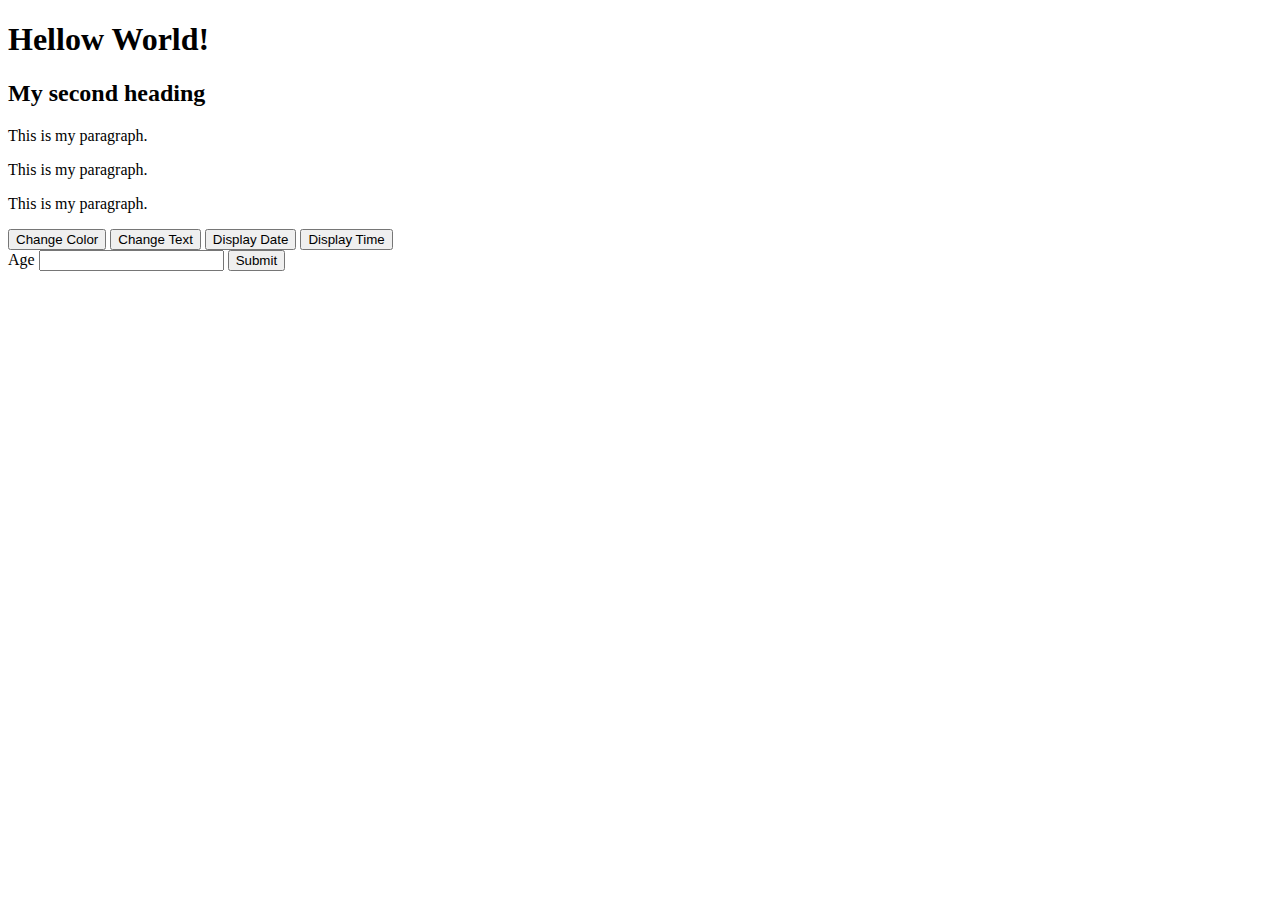
<file: index.html>
<!DOCTYPE html>
<html lang="en">
  <head>
    <meta charset="UTF-8" />
    <meta name="viewport" content="width=device-width, initial-scale=1.0" />
    <title>Document</title>
  </head>
  <body>
    <h1 id="myHeading">My Heading</h1>
    <h2 class="heading-2">My Heading</h2>
    <p class="para-1">This is my paragraph.</p>
    <p class="para-1">This is my paragraph.</p>
    <p class="para-1">This is my paragraph.</p>
    <div id="myDiv"></div>
    <button id="myButton" onclick="changeColor()">Change Color</button>
    <button id="myButton2" onclick="changeText(this)">Change Text</button>
    <button onclick="displayDate()">Display Date</button>
    <button id="myTime">Display Time</button>
    <form name="ageForm" onsubmit="return myAge()">
      <label for="age">Age</label>
      <input type="text" name="age" id="age" />
      <input type="submit" value="Submit" />
    </form>
    <script src="scripts.js"></script>
  </body>
</html>
</file>
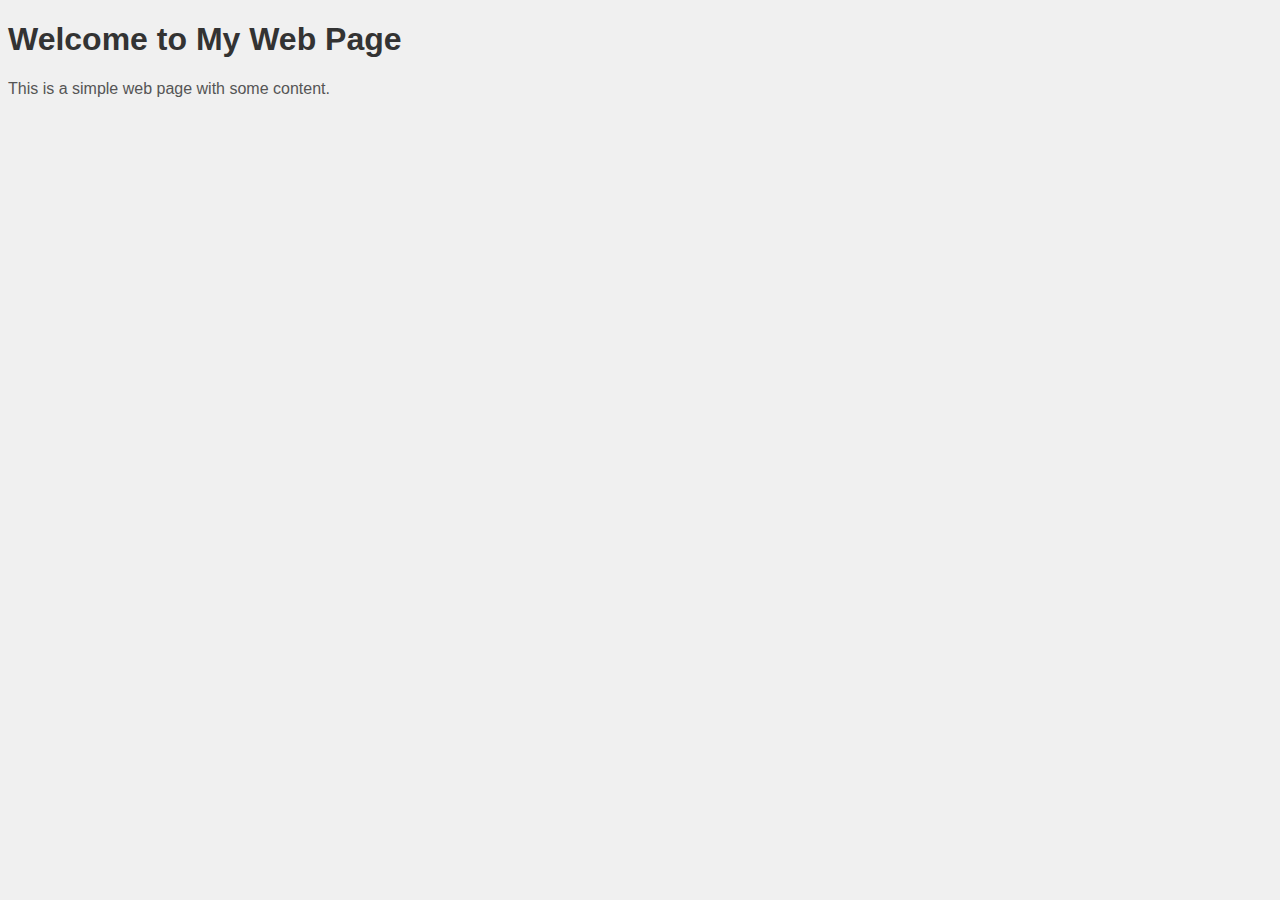
<file: homework-1.html>
<!DOCTYPE html>
<html lang="en">
  <head>
    <meta charset="UTF-8" />
    <meta name="viewport" content="width=device-width, initial-scale=1.0" />
    <title>My Web Page</title>
    <style>
      /* CSS code */
      body {
        font-family: Arial, sans-serif;
        background-color: #f0f0f0;
      }

      h1 {
        color: #333;
      }

      p {
        color: #555;
      }
    </style>
    <script src="hello.js"></script>
  </head>
  <body>
    <!-- Headline -->
    <h1>Welcome to My Web Page</h1>

    <!-- Paragraph -->
    <p>This is a simple web page with some content.</p>

    <!-- JavaScript code -->
    <script>
      document.addEventListener("DOMContentLoaded", function () {
        var currentTime = new Date();
        var hours = currentTime.getHours();
        var greeting;

        if (hours < 12) {
          greeting = "Good morning!";
        } else if (hours < 18) {
          greeting = "Good afternoon!";
        } else {
          greeting = "Good evening!";
        }

        alert("Day Greeting: " + greeting);
      });
    </script>
  </body>
</html>
</file>
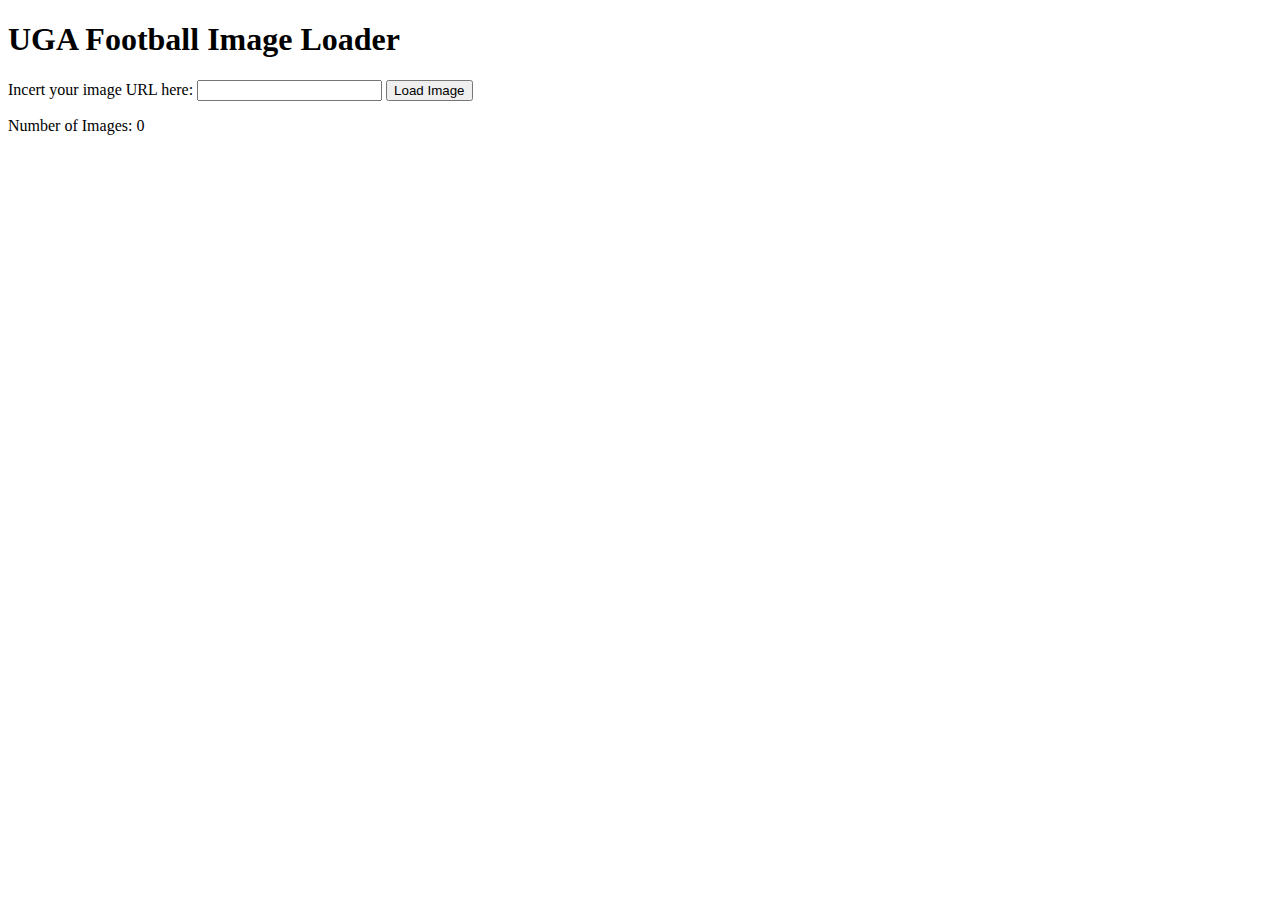
<file: Lesson-3/classProject.html>
<!DOCTYPE html>
<html lang="en">
  <head>
    <meta charset="UTF-8" />
    <meta name="viewport" content="width=device-width, initial-scale=1.0" />
    <title>UGA Football Image/Photo Loader</title>
  </head>
  <body>
    <h1>UGA Football Image Loader</h1>
    <form id="imageForm">
      <label for="imageUrl">Incert your image URL here:</label>
      <input type="text" id="imageUrl" required />
      <button type="submit">Load Image</button>
    </form>
    <p>Number of Images: <span id="imageCount">0</span></p>
    <div id="imageContainer"></div>

    <script src="classProject.js"></script>
  </body>
</html>
</file>
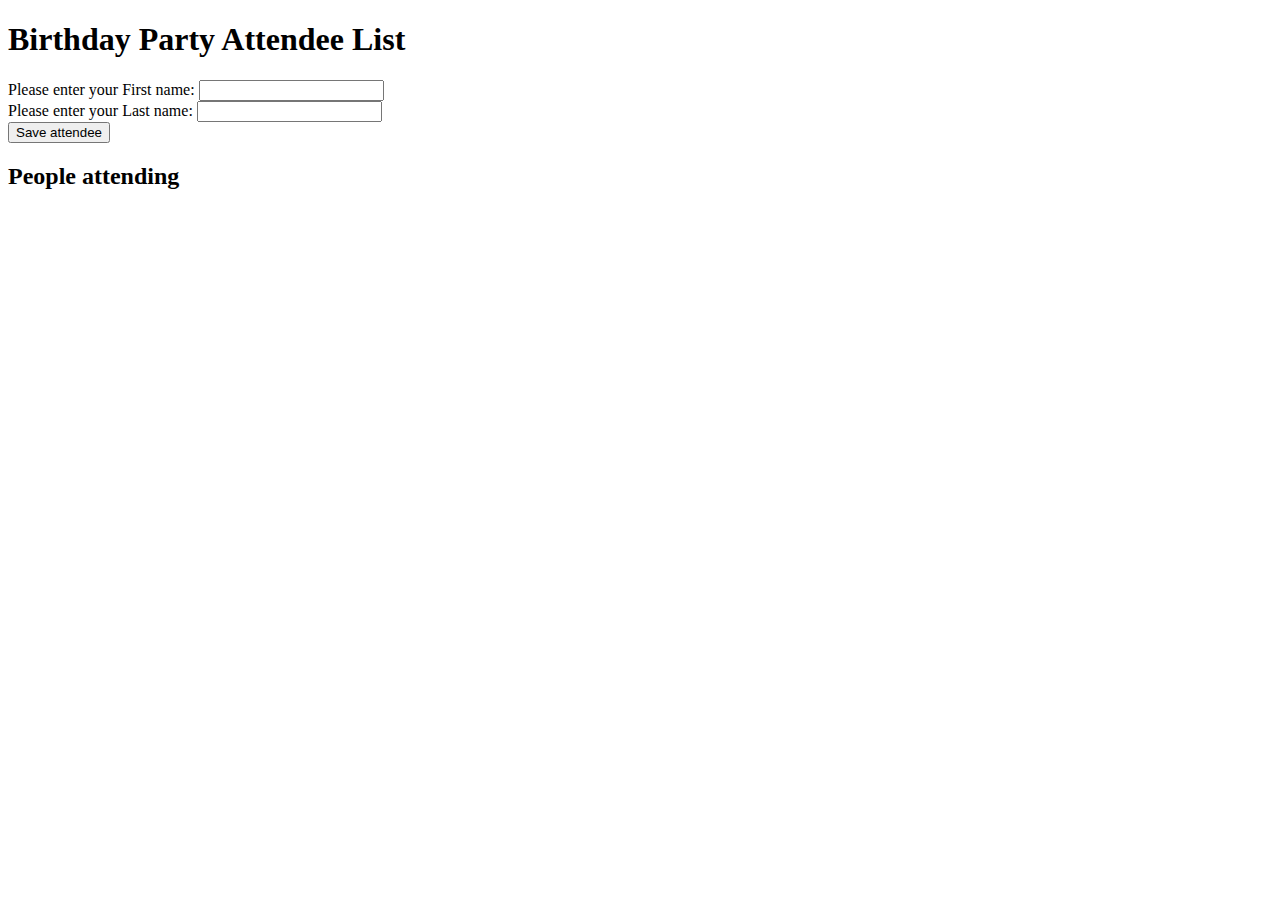
<file: Lesson-3/handsOn3.html>
<!DOCTYPE html>
<html lang="en">
  <head>
    <meta charset="UTF-8" />
    <meta http-equiv="X-UA-Compatible" content="IE=edge" />
    <meta name="viewport" content="width=device-width, initial-scale=1.0" />
    <title>Lesson 3 Exercise</title>
    <script src="handsOn3.js"></script>
  </head>
  <body>
    <h1>Birthday Party Attendee List</h1>
    <form name="birthdayForm" onsubmit="addAttendee(); return false">
      Please enter your First name: <input type="text" name="first" />
      <br />
      Please enter your Last name: <input type="text" name="last" />
      <br />
      <button type="submit">Save attendee</button>
    </form>

    <h2>People attending</h2>
    <ul id="attendees"></ul>
  </body>
</html>
</file>
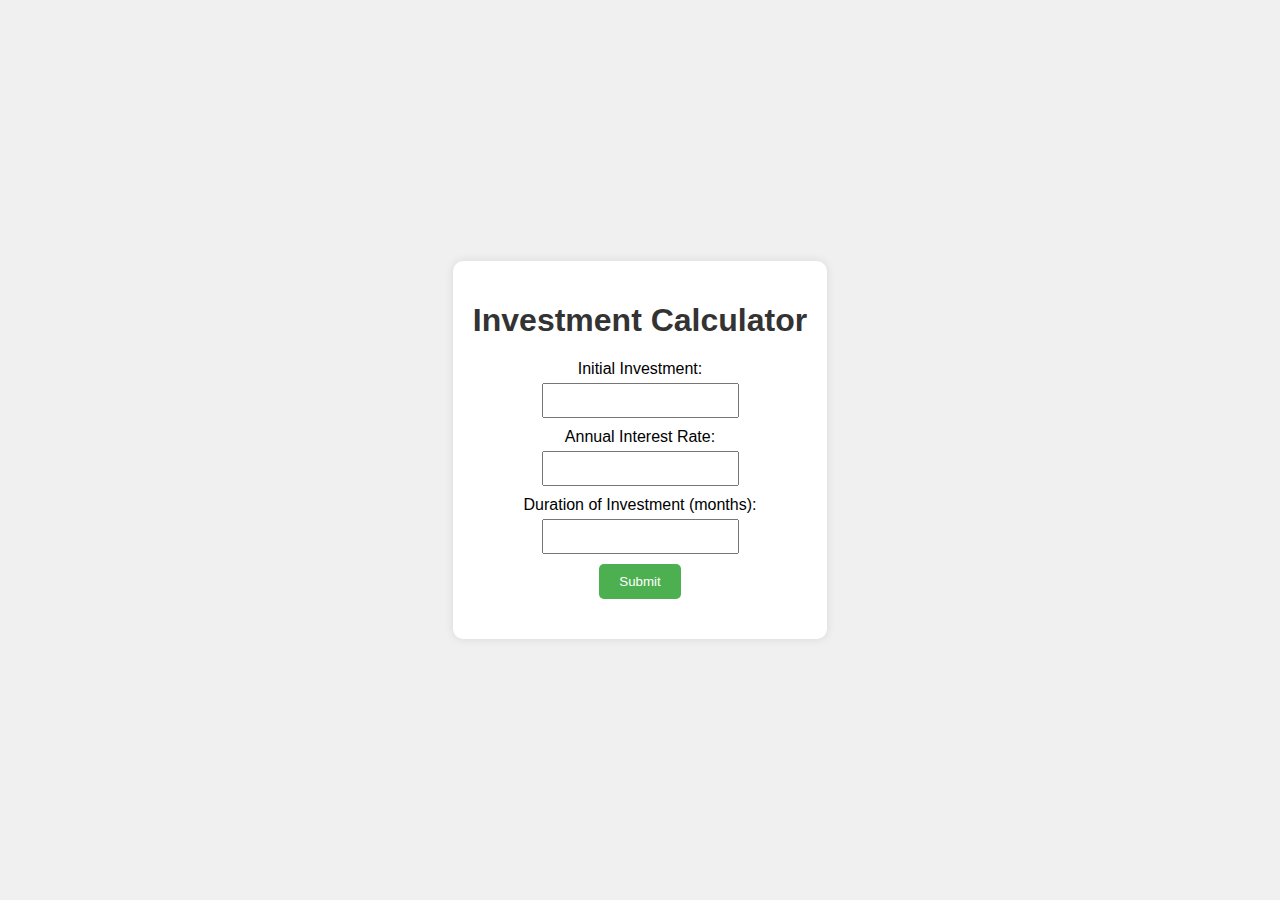
<file: Lesson-5/Investment Calculator/investment.html>
<!DOCTYPE html>
<html lang="en">
  <head>
    <meta charset="UTF-8" />
    <meta name="viewport" content="width=device-width, initial-scale=1.0" />
    <link rel="stylesheet" href="investment.css" />
    <title>Investment Calculator</title>
  </head>
  <body>
    <div class="container">
      <h1>Investment Calculator</h1>
      <form id="investmentForm">
        <label for="balance">Initial Investment:</label>
        <input type="number" id="balance" required min="0" />

        <label for="annualRate">Annual Interest Rate:</label>
        <input type="number" id="annualRate" required min="0" />

        <label for="months">Duration of Investment (months):</label>
        <input type="number" id="months" required min="0" />

        <button type="button" onclick="submitData()">Submit</button>
      </form>

      <div id="result"></div>
    </div>

    <script src="investment.js"></script>
  </body>
</html>
</file>
<file: Lesson-5/Investment Calculator/investment.css>
body {
  font-family: "Arial", sans-serif;
  background-color: #f0f0f0;
  margin: 0;
  display: flex;
  justify-content: center;
  align-items: center;
  height: 100vh;
}

.container {
  background-color: #fff;
  padding: 20px;
  border-radius: 10px;
  box-shadow: 0 0 10px rgba(0, 0, 0, 0.1);
  text-align: center;
}

h1 {
  color: #333;
}

form {
  display: flex;
  flex-direction: column;
  align-items: center;
}

label {
  margin-bottom: 5px;
}

input {
  margin-bottom: 10px;
  padding: 8px;
}

button {
  background-color: #4caf50;
  color: #fff;
  border: none;
  padding: 10px 20px;
  cursor: pointer;
  border-radius: 5px;
}

button:hover {
  background-color: #45a049;
}

#result {
  margin-top: 20px;
  font-weight: bold;
}
</file>
